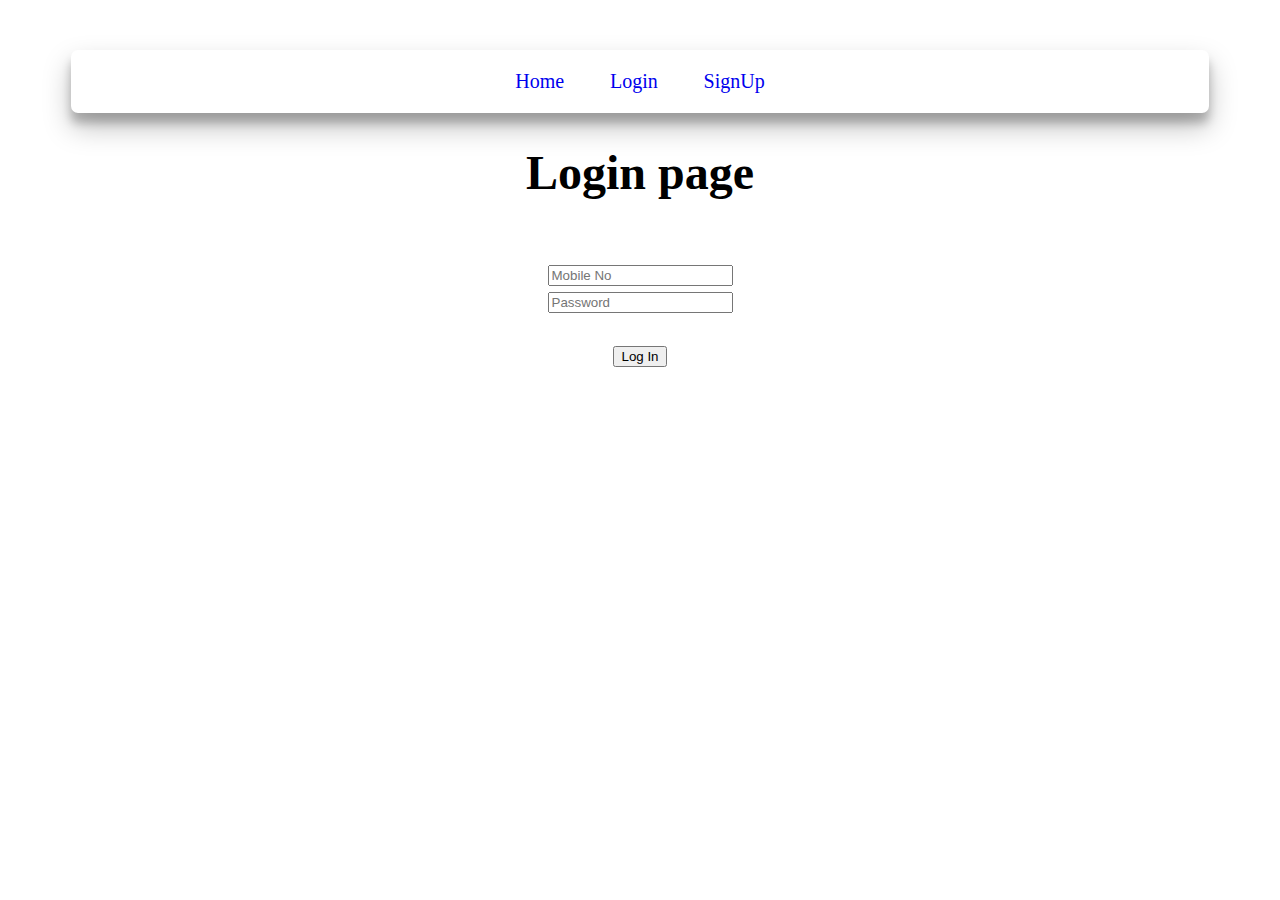
<file: Async-Prog-Assignment-Template_644177/html/login.html>
<!DOCTYPE html>
<html lang="en">

    <head>
        <meta charset="UTF-8">
        <meta http-equiv="X-UA-Compatible" content="IE=edge">
        <meta name="viewport" content="width=device-width, initial-scale=1.0">
        <title>Login</title>
        <link rel="stylesheet" href="../styles/login.css"/>
        <style>
            #navbar{
                width: 90%;
                margin: auto;
                margin-top: 10px;
                margin-top: 50px;
                display: flex;
                justify-content: space-evenly;
                align-content: flex-end;
                /* background-color:orange; */
                border-radius: 7px;
                box-shadow: rgba(0, 0, 0, 0.25) 0px 14px 28px, rgba(0, 0, 0, 0.22) 0px 10px 10px;
                
            }
            #navbar a{
                text-decoration: none;
                
            }
            button{
                width: 30%;
                /* background-color: coral; */
                padding: 10px;
             border-radius: 10px;
             margin-top: 10px;
             margin-bottom: 10px;
             
            }
            button:hover{
                cursor: pointer;
                background-color: white;
                color: black;
                box-shadow: rgba(0, 0, 0, 0.17) 0px -23px 25px 0px inset, rgba(0, 0, 0, 0.15) 0px -36px 30px 0px inset, rgba(0, 0, 0, 0.1) 0px -79px 40px 0px inset, rgba(0, 0, 0, 0.06) 0px 2px 1px, rgba(0, 0, 0, 0.09) 0px 4px 2px, rgba(0, 0, 0, 0.09) 0px 8px 4px, rgba(0, 0, 0, 0.09) 0px 16px 8px, rgba(0, 0, 0, 0.09) 0px 32px 16px;
            }
            #buttons{
                width: 30%;
                display: flex;
                justify-content: space-evenly;
                /* border: 1px solid black; */
                padding: 20px;
                font-size: 20px;
              
            
                
            }
            </style>
    </head>

    <body>
        <div id="navbar">
            <div id="buttons">
              <a href="index.html">Home</a>
            <a href="Login.html">Login</a>
            <a href="SignUp.html">SignUp</a>
            </div>
        
         </div>

        <div id="login-form-div">

            <form>
                <!--Write form input elements here-->
                <h1>Login page</h1>
                <!-- <lable>Username</lable> -->
                <br/>
                <input type="text" placeholder="Mobile No" id="MobileNo"/>
                
                <!-- <label>password</label> -->
                <br/>
              
                <input type="password" placeholder="Password" id="password"/>
                <br/>
                <br/>
                <input type="submit" value="Log In"/>

            </form>

        </div>
    </body>

</html>
<script src="../scripts/login.js"></script>
</file>
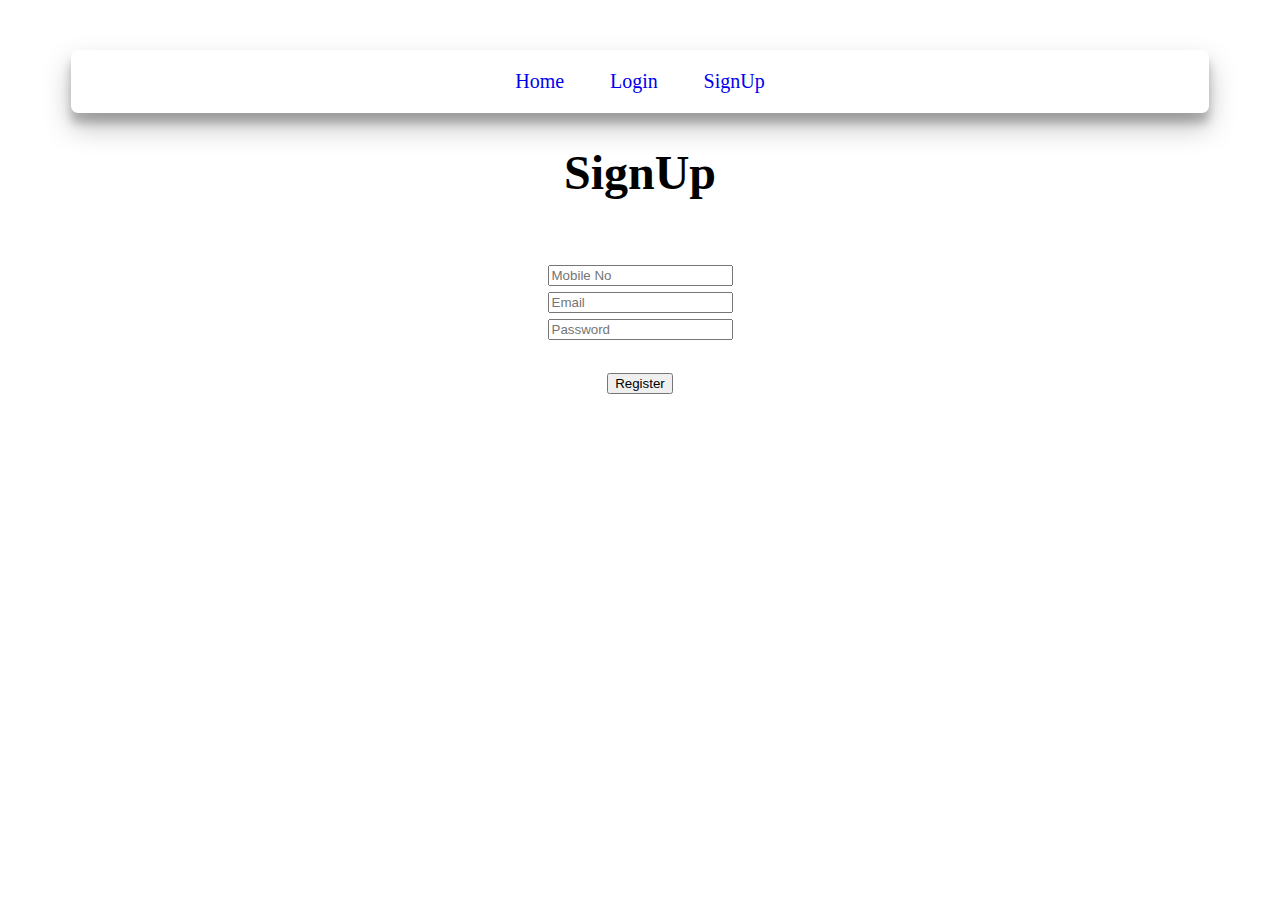
<file: Async-Prog-Assignment-Template_644177/html/signup.html>
<!DOCTYPE html>
<html lang="en">

    <head>
        <meta charset="UTF-8">
        <meta http-equiv="X-UA-Compatible" content="IE=edge">
        <meta name="viewport" content="width=device-width, initial-scale=1.0">
        <title>Signup</title>
        <link rel="stylesheet" href="../styles/signup.css"/>
        <style>
           
            #navbar{
                width: 90%;
                margin: auto;
                margin-top: 10px;
                margin-top: 50px;
                display: flex;
                justify-content: space-evenly;
                align-content: flex-end;
                /* background-color:orange; */
                border-radius: 7px;
                box-shadow: rgba(0, 0, 0, 0.25) 0px 14px 28px, rgba(0, 0, 0, 0.22) 0px 10px 10px;
                
            }
            #navbar a{
                text-decoration: none;
                
            }
            button{
                width: 30%;
                /* background-color: coral; */
                padding: 10px;
             border-radius: 10px;
             margin-top: 10px;
             margin-bottom: 10px;
             
            }
            button:hover{
                cursor: pointer;
                background-color: white;
                color: black;
                box-shadow: rgba(0, 0, 0, 0.17) 0px -23px 25px 0px inset, rgba(0, 0, 0, 0.15) 0px -36px 30px 0px inset, rgba(0, 0, 0, 0.1) 0px -79px 40px 0px inset, rgba(0, 0, 0, 0.06) 0px 2px 1px, rgba(0, 0, 0, 0.09) 0px 4px 2px, rgba(0, 0, 0, 0.09) 0px 8px 4px, rgba(0, 0, 0, 0.09) 0px 16px 8px, rgba(0, 0, 0, 0.09) 0px 32px 16px;
            }
            #buttons{
                width: 30%;
                display: flex;
                justify-content: space-evenly;
                /* border: 1px solid black; */
                padding: 20px;
                font-size: 20px;
              
            
                
            }
            </style>
    </head>

    <body>
        <div id="navbar">
            <div id="buttons">
              <a href="index.html">Home</a>
            <a href="Login.html">Login</a>
            <a href="SignUp.html">SignUp</a>
            </div>
        
         </div>
      
        <div id="signup-form-div">

            <form>
                <!--Write form input elements here-->
                <h1>SignUp</h1>
        <!-- <label>Username </label> -->
        <br/>
        <input type="text" id="Mobile No" placeholder="Mobile No" />
       
        <!-- <label>Mobile No</label> -->
        <br/>
        <input type="email" id="Email" placeholder="Email"/>
        <br/>
       
        <!-- <label>password </label> -->
       
        <input type="password" id="password" placeholder="Password"/>
        <br/>
        <br/>
        <input type="submit" value="Register"/>


            </form>

        </div>
    </body>
<script src="../scripts/signup.js"></script>
</html>
</file>
<file: Async-Prog-Assignment-Template_644177/styles/login.css>
form{
    text-align: center;
    text-shadow: 3px;
    font-size:x-large;
}
</file>
<file: Async-Prog-Assignment-Template_644177/styles/signup.css>
form{
    text-align: center;
    font-size: x-large;
    
}
</file>
